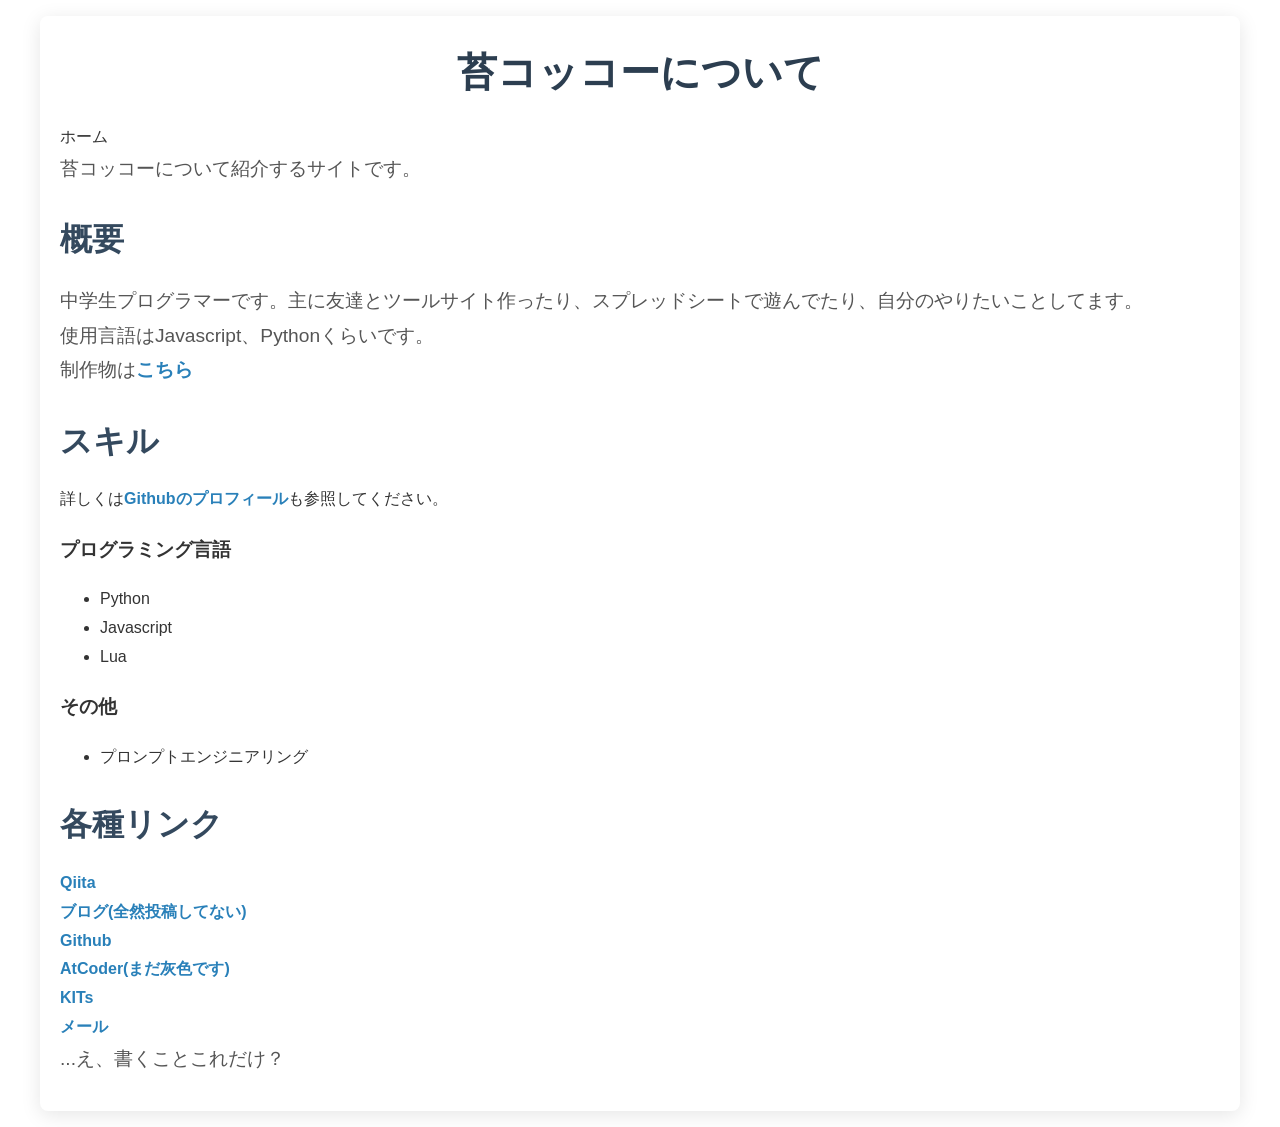
<file: index.html>
<!doctype html>
<html lang="ja">
  <head>
    <meta charset="UTF-8" />
    <meta name="viewport" content="width=device-width, initial-scale=1" />
    <title>苔コッコーについて</title>
    <link rel="stylesheet" href="style.css" />
    <script
      async
      src="https://pagead2.googlesyndication.com/pagead/js/adsbygoogle.js?client=ca-pub-6989436214089025"
      crossorigin="anonymous"
    ></script>
  </head>

  <body>
    <h1>苔コッコーについて</h1>
    <nav aria-label="パンくずリスト">
      <ol id="breadcrumb">
        <li>ホーム</li>
      </ol>
    </nav>

    <p>苔コッコーについて紹介するサイトです。</p>
    <h2>概要</h2>
    <p>
      中学生プログラマーです。主に友達とツールサイト作ったり、スプレッドシートで遊んでたり、自分のやりたいことしてます。<br />
      使用言語はJavascript、Pythonくらいです。<br />
      制作物は<a href="creations.html">こちら</a>
    </p>
    <h2>スキル</h2>
    詳しくは<a href="https://github.com/Kokecoco">Githubのプロフィール</a
    >も参照してください。<br />
    <h3>プログラミング言語</h3>
    <ul>
      <li>Python</li>
      <li>Javascript</li>
      <li>Lua</li>
    </ul>
    <h3>その他</h3>
    <ul>
      <li>プロンプトエンジニアリング</li>
    </ul>
    <h2>各種リンク</h2>
    <a href="https://qiita.com/kokecoco">Qiita</a><br />
    <a href="https://blog.kokecoco.me/">ブログ(全然投稿してない)</a><br />
    <a href="https://github.com/Kokecoco/">Github</a><br />
    <a href="https://atcoder.jp/users/Kokecoco">AtCoder(まだ灰色です)</a><br />
    <a href="https://www.kits-tools.net/">KITs</a><br />
    <a href="mailto:kokecoco@kokecoco.me">メール</a>
    <p>...え、書くことこれだけ？</p>
  </body>
</html>
</file>
<file: style.css>
/* Reset CSS */
body,
h1,
h2,
p,
a {
  margin: 0;
  padding: 0;
  box-sizing: border-box;
}

/* General Styling */
body {
  font-family: "Arial", sans-serif;
  line-height: 1.8;
  color: #333;
  background-color: #f9f9f9;
  margin: 0;
  padding: 20px;
}

/* Header */
h1 {
  font-size: 2.5em;
  color: #2c3e50;
  text-align: center;
  margin-bottom: 15px;
}

h2 {
  font-size: 2em;
  color: #34495e;
  margin: 25px 0 15px;
}

/* Paragraph Styling */
p {
  font-size: 1.2em;
  margin-bottom: 15px;
  color: #555;
}

/* Links Styling */
a {
  color: #2980b9;
  text-decoration: none;
  font-weight: bold;
}

a:hover {
  text-decoration: underline;
}

/* Container for Links */
a + br {
  margin-bottom: 10px;
}

/* Layout */
body {
  max-width: 1200px;
  margin: 16px auto;
  padding: 20px;
  background: #fff;
  border-radius: 8px;
  box-shadow: 0 4px 20px rgba(0, 0, 0, 0.1);
}

nav[aria-label="パンくずリスト"] ol {
  list-style: none;
  display: flex;
  gap: 0.5rem;
  padding: 0;
  margin: 0;
}

nav[aria-label="パンくずリスト"] li {
  display: inline;
}

nav[aria-label="パンくずリスト"] li a {
  text-decoration: none;
  color: #0073e6;
}

nav[aria-label="パンくずリスト"] li a:hover {
  text-decoration: underline;
}

nav[aria-label="パンくずリスト"] li::after {
  content: ">";
  margin: 0 0.5rem;
  color: #666;
}

nav[aria-label="パンくずリスト"] li:last-child::after {
  content: "";
}

a[tabindex="-1"] {
  color: gray;
}
</file>
